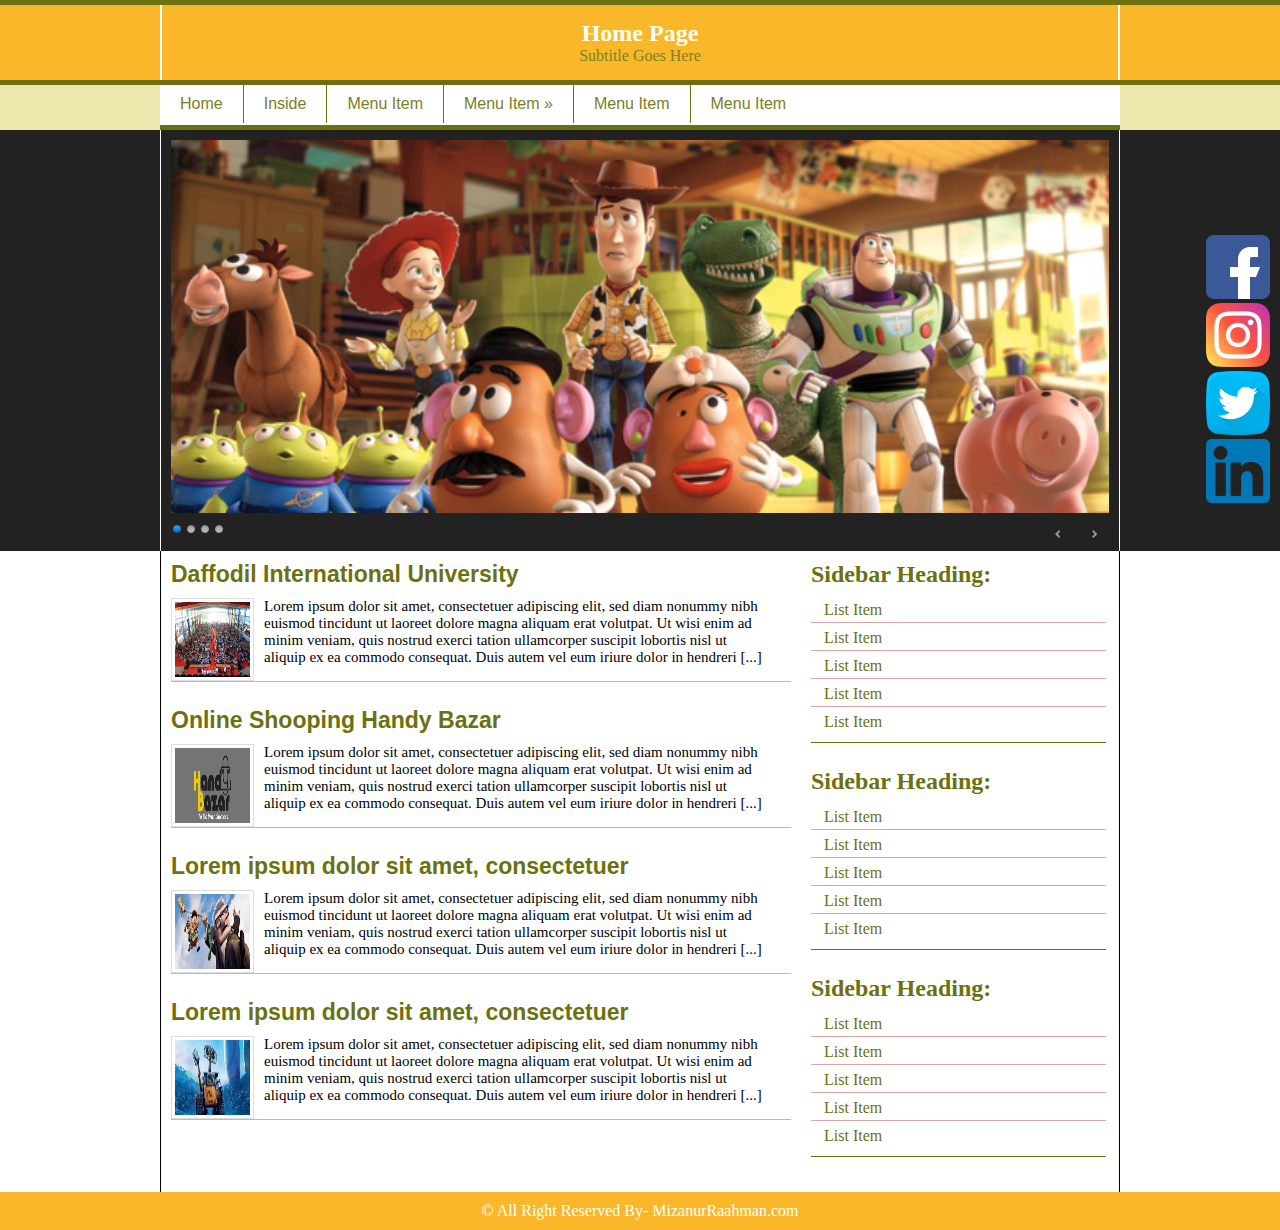
<file: index.html>
<!DOCTYPE HTML>
<html lang="en-US">
	<head>
	
		<meta charset="UTF-8">
		<meta name="viewport" content="width=device-width, minimum-scale=1,maximum-scale=2">
		<title>Practice-Website 1</title>
  
	<link rel="stylesheet" href="themes/default/default.css" type="text/css" media="screen" />
    <link rel="stylesheet" href="themes/light/light.css" type="text/css" media="screen" />
    <link rel="stylesheet" href="themes/dark/dark.css" type="text/css" media="screen" />
    <link rel="stylesheet" href="themes/bar/bar.css" type="text/css" media="screen" />
    <link rel="stylesheet" href="css/nivo-slider.css" type="text/css" media="screen" />		


		<link rel="stylesheet" href="style.css" />
		
		<link rel="stylesheet" href="css/responsive.css" />
		
	<link rel="icon" href="img/favicon.png" type="image/png" />
	<link rel="shortcut icon" href="img/favicon.ico" />		

		
	</head>
	<body>

      
		<ul id="social_area">
			<li class="fb"><a href="#"><a><img src="img/facebook.png" alt="Facebook Share"/></a></li>
			<li class="ins"><a href="#"><a><img src="img/instagram.png" alt="Instagram Share"/></a></li>
			<li class="twi"><a href="#"><a><img src="img/twitter.png" alt="Twitter Share"/></a></li>
			<li class="link"><a href="#"><a><img src="img/linkedin.png" alt="linkedin Share"/></a></li>
		</ul>


		<div class="main_wrap header_bg">
			<div class="wrap">
			<header>
				<div id="header">
					<h2>Home Page</h2>
					<p>Subtitle Goes Here</p>
				</div>
		    </header>
		  </div>
	   </div>
		<div class="main_wrap nav_bg">
			<div class="wrap">
			<nav>
				<div id="nav">
					<ul id="mainmenu">
						<li><a href="#">Home</a></li>
						<li><a href="inside.html">Inside</a></li>
						<li><a href="#">Menu Item</a></li>
						<li><a href="#">Menu Item &raquo;</a>
							<ul>
								<li><a href="#">Dropdown Item</a></li>
								<li><a href="#">Dropdown Item</a></li>
								<li><a href="#">Dropdown Item</a></li>
								<li><a href="#">Dropdown Item</a></li>
								<li><a href="#">Dropdown Item</a></li>
							</ul>
						</li>
						<li><a href="#">Menu Item</a></li>
						<li><a href="#">Menu Item</a></li>
					</ul>
				</div>
			</nav>
			</div>
			</div>

			<div class="main_wrap slider_bg">
				<div class="wrap">
			<section>
				<div id="slider_wrapper">

					<div class="slider-wrapper theme-dark">
						<div id="slider" class="nivoSlider">
							<img src="img/toystory.jpg" />
							<img src="img/up.jpg" />
							<img src="img/walle.jpg" />
							<img src="img/nemo.jpg" />
						</div> 
					</div>
				</div>					
		</section>
		</div>
		</div>

		<div class="main_wrap content_bg">
			<div class="wrap">
			<div id="content_wrapper">
				<div id="content">
					<article id="main_article_single">
						<h2>Daffodil International University</h2>
						<div id="imgp_wrap">
							<img src="img/FB_IMG_1571415016189.jpg" alt="" />
							<p>Lorem ipsum dolor sit amet, consectetuer adipiscing elit, sed diam nonummy nibh euismod tincidunt ut laoreet dolore magna aliquam erat volutpat. Ut wisi enim ad minim veniam, quis nostrud exerci tation ullamcorper suscipit lobortis nisl ut aliquip ex ea commodo consequat. Duis autem vel eum iriure dolor in hendreri [...]</p>
						</div>
					</article>
					<article id="main_article_single">
						<h2>Online Shooping Handy Bazar</h2>
						<div id="imgp_wrap">
							<img src="img/Untitled-1.jpg" alt="" />
							<p>Lorem ipsum dolor sit amet, consectetuer adipiscing elit, sed diam nonummy nibh euismod tincidunt ut laoreet dolore magna aliquam erat volutpat. Ut wisi enim ad minim veniam, quis nostrud exerci tation ullamcorper suscipit lobortis nisl ut aliquip ex ea commodo consequat. Duis autem vel eum iriure dolor in hendreri [...]</p>
						</div>
					</article>
					<article id="main_article_single">
						<h2>Lorem ipsum dolor sit amet, consectetuer</h2>
						<div id="imgp_wrap">
							<img src="img/up.jpg" alt="" />
							<p>Lorem ipsum dolor sit amet, consectetuer adipiscing elit, sed diam nonummy nibh euismod tincidunt ut laoreet dolore magna aliquam erat volutpat. Ut wisi enim ad minim veniam, quis nostrud exerci tation ullamcorper suscipit lobortis nisl ut aliquip ex ea commodo consequat. Duis autem vel eum iriure dolor in hendreri [...]</p>
						</div>
					</article>
					<article id="main_article_single">
						<h2>Lorem ipsum dolor sit amet, consectetuer</h2>
						<div id="imgp_wrap">
							<img src="img/walle.jpg" alt="" />
							<p>Lorem ipsum dolor sit amet, consectetuer adipiscing elit, sed diam nonummy nibh euismod tincidunt ut laoreet dolore magna aliquam erat volutpat. Ut wisi enim ad minim veniam, quis nostrud exerci tation ullamcorper suscipit lobortis nisl ut aliquip ex ea commodo consequat. Duis autem vel eum iriure dolor in hendreri [...]</p>
						</div>
					</article>					
				</div>
				<div id="sidebar">
					<aside id="main_sidebar">
						<h2>Sidebar Heading:</h2>
						<ul>
							<li><a href="#">List Item</a></li>
							<li><a href="#">List Item</a></li>
							<li><a href="#">List Item</a></li>
							<li><a href="#">List Item</a></li>
							<li><a href="#">List Item</a></li>
						</ul>
					</aside>
					<aside id="main_sidebar">
						<h2>Sidebar Heading:</h2>
						<ul>
							<li><a href="#">List Item</a></li>
							<li><a href="#">List Item</a></li>
							<li><a href="#">List Item</a></li>
							<li><a href="#">List Item</a></li>
							<li><a href="#">List Item</a></li>
						</ul>
					</aside>
					<aside id="main_sidebar">
						<h2>Sidebar Heading:</h2>
						<ul>
							<li><a href="#">List Item</a></li>
							<li><a href="#">List Item</a></li>
							<li><a href="#">List Item</a></li>
							<li><a href="#">List Item</a></li>
							<li><a href="#">List Item</a></li>
						</ul>
					</aside>
				</div>
			</div>
			</div>
			</div>
			<div class="main_wrap footer_bg">
				<div class="wrap">
			<footer>
				<div id="footer">
					<p>&copy; All Right Reserved By- MizanurRaahman.com</p>
				</div>
			</footer>
		</div>
		</div>
		
    <script type="text/javascript" src="js/jquery-1.9.0.min.js"></script>
    <script type="text/javascript" src="js/jquery.nivo.slider.js"></script>
	
    <script src="js/responsive-menu.js"></script>
	<script>
		domready(function(){
			selectnav('mainmenu',{
				label:'*** Click To Select Menu***'  
			});
			prettyPrint()
		}
		)
	</script>


    <script type="text/javascript">
    $(window).load(function() {
        $('#slider').nivoSlider();
    });
    </script>	
	
	</body>
</html>
</file>
<file: themes/default/default.css>
/*
Skin Name: Nivo Slider Default Theme
Skin URI: http://nivo.dev7studios.com
Description: The default skin for the Nivo Slider.
Version: 1.3
Author: Gilbert Pellegrom
Author URI: http://dev7studios.com
Supports Thumbs: true
*/

.theme-default .nivoSlider {
	position:relative;
	background:#fff url(loading.gif) no-repeat 50% 50%;
    margin-bottom:10px;
    -webkit-box-shadow: 0px 1px 5px 0px #4a4a4a;
    -moz-box-shadow: 0px 1px 5px 0px #4a4a4a;
    box-shadow: 0px 1px 5px 0px #4a4a4a;
}
.theme-default .nivoSlider img {
	position:absolute;
	top:0px;
	left:0px;
	display:none;
}
.theme-default .nivoSlider a {
	border:0;
	display:block;
}

.theme-default .nivo-controlNav {
	text-align: center;
	padding: 20px 0;
}
.theme-default .nivo-controlNav a {
	display:inline-block;
	width:22px;
	height:22px;
	background:url(bullets.png) no-repeat;
	text-indent:-9999px;
	border:0;
	margin: 0 2px;
}
.theme-default .nivo-controlNav a.active {
	background-position:0 -22px;
}

.theme-default .nivo-directionNav a {
	display:block;
	width:30px;
	height:30px;
	background:url(arrows.png) no-repeat;
	text-indent:-9999px;
	border:0;
	opacity: 0;
	-webkit-transition: all 200ms ease-in-out;
    -moz-transition: all 200ms ease-in-out;
    -o-transition: all 200ms ease-in-out;
    transition: all 200ms ease-in-out;
}
.theme-default:hover .nivo-directionNav a { opacity: 1; }
.theme-default a.nivo-nextNav {
	background-position:-30px 0;
	right:15px;
}
.theme-default a.nivo-prevNav {
	left:15px;
}

.theme-default .nivo-caption {
    font-family: Helvetica, Arial, sans-serif;
}
.theme-default .nivo-caption a {
    color:#fff;
    border-bottom:1px dotted #fff;
}
.theme-default .nivo-caption a:hover {
    color:#fff;
}

.theme-default .nivo-controlNav.nivo-thumbs-enabled {
	width: 100%;
}
.theme-default .nivo-controlNav.nivo-thumbs-enabled a {
	width: auto;
	height: auto;
	background: none;
	margin-bottom: 5px;
}
.theme-default .nivo-controlNav.nivo-thumbs-enabled img {
	display: block;
	width: 120px;
	height: auto;
}
</file>
<file: themes/light/light.css>
/*
Skin Name: Nivo Slider Light Theme
Skin URI: http://nivo.dev7studios.com
Description: A light skin for the Nivo Slider.
Version: 1.0
Author: Gilbert Pellegrom
Author URI: http://dev7studios.com
Supports Thumbs: true
*/

.theme-light.slider-wrapper {
    background: #fff;
    padding: 10px;
}
.theme-light .nivoSlider {
	position:relative;
	background:#fff url(loading.gif) no-repeat 50% 50%;
    margin-bottom:10px;
    overflow: visible;
}
.theme-light .nivoSlider img {
	position:absolute;
	top:0px;
	left:0px;
	display:none;
}
.theme-light .nivoSlider a {
	border:0;
	display:block;
}

.theme-light .nivo-controlNav {
	text-align: left;
	padding: 0;
	position: relative;
	z-index: 10;
}
.theme-light .nivo-controlNav a {
	display:inline-block;
	width:10px;
	height:10px;
	background:url(bullets.png) no-repeat;
	text-indent:-9999px;
	border:0;
	margin: 0 2px;
}
.theme-light .nivo-controlNav a.active {
	background-position:0 100%;
}

.theme-light .nivo-directionNav a {
	display:block;
	width:30px;
	height:30px;
	background: url(arrows.png) no-repeat;
	text-indent:-9999px;
	border:0;
	top: auto;
	bottom: -36px;
	z-index: 11;
}
.theme-light .nivo-directionNav a:hover {
    background-color: #eee;
    -webkit-border-radius: 2px;
    -moz-border-radius: 2px;
    border-radius: 2px;
}
.theme-light a.nivo-nextNav {
	background-position:160% 50%;
	right:0px;
}
.theme-light a.nivo-prevNav {
    background-position:-60% 50%;
    left: auto;
	right: 35px;
}

.theme-light .nivo-caption {
    font-family: Helvetica, Arial, sans-serif;
}
.theme-light .nivo-caption a {
    color:#fff;
    border-bottom:1px dotted #fff;
}
.theme-light .nivo-caption a:hover {
    color:#fff;
}

.theme-light .nivo-controlNav.nivo-thumbs-enabled {
	width: 80%;
}
.theme-light .nivo-controlNav.nivo-thumbs-enabled a {
	width: auto;
	height: auto;
	background: none;
	margin-bottom: 5px;
}
.theme-light .nivo-controlNav.nivo-thumbs-enabled img {
	display: block;
	width: 120px;
	height: auto;
}
</file>
<file: themes/dark/dark.css>
/*
Skin Name: Nivo Slider Dark Theme
Skin URI: http://nivo.dev7studios.com
Description: A dark skin for the Nivo Slider.
Version: 1.0
Author: Gilbert Pellegrom
Author URI: http://dev7studios.com
Supports Thumbs: true
*/

.theme-dark.slider-wrapper {
    background: #222;
    padding: 10px;
}
.theme-dark .nivoSlider {
	position:relative;
	background:#fff url(loading.gif) no-repeat 50% 50%;
    margin-bottom:10px;
    overflow: visible;
}
.theme-dark .nivoSlider img {
	position:absolute;
	top:0px;
	left:0px;
	display:none;
}
.theme-dark .nivoSlider a {
	border:0;
	display:block;
}

.theme-dark .nivo-controlNav {
	text-align: left;
	padding: 0;
	position: relative;
	z-index: 10;
}
.theme-dark .nivo-controlNav a {
	display:inline-block;
	width:10px;
	height:10px;
	background:url(bullets.png) no-repeat 0 2px;
	text-indent:-9999px;
	border:0;
	margin: 0 2px;
}
.theme-dark .nivo-controlNav a.active {
	background-position:0 100%;
}

.theme-dark .nivo-directionNav a {
	display:block;
	width:30px;
	height:30px;
	background: url(arrows.png) no-repeat;
	text-indent:-9999px;
	border:0;
	top: auto;
	bottom: -36px;
	z-index: 11;
}
.theme-dark .nivo-directionNav a:hover {
    background-color: #333;
    -webkit-border-radius: 2px;
    -moz-border-radius: 2px;
    border-radius: 2px;
}
.theme-dark a.nivo-nextNav {
	background-position:-16px 50%;
	right:0px;
}
.theme-dark a.nivo-prevNav {
    background-position:11px 50%;
    left: auto;
	right: 35px;
}

.theme-dark .nivo-caption {
    font-family: Helvetica, Arial, sans-serif;
}
.theme-dark .nivo-caption a {
    color:#fff;
    border-bottom:1px dotted #fff;
}
.theme-dark .nivo-caption a:hover {
    color:#fff;
}

.theme-dark .nivo-controlNav.nivo-thumbs-enabled {
	width: 80%;
}
.theme-dark .nivo-controlNav.nivo-thumbs-enabled a {
	width: auto;
	height: auto;
	background: none;
	margin-bottom: 5px;
}
.theme-dark .nivo-controlNav.nivo-thumbs-enabled img {
	display: block;
	width: 120px;
	height: auto;
}
</file>
<file: themes/bar/bar.css>
/*
Skin Name: Nivo Slider Bar Theme
Skin URI: http://nivo.dev7studios.com
Description: The bottom bar skin for the Nivo Slider.
Version: 1.0
Author: Gilbert Pellegrom
Author URI: http://dev7studios.com
Supports Thumbs: false
*/

.theme-bar.slider-wrapper {
    position: relative;
    border: 1px solid #333;
    overflow: hidden;
}
.theme-bar .nivoSlider {
	position:relative;
	background:#fff url(loading.gif) no-repeat 50% 50%;
}
.theme-bar .nivoSlider img {
	position:absolute;
	top:0px;
	left:0px;
	display:none;
}
.theme-bar .nivoSlider a {
	border:0;
	display:block;
}

.theme-bar .nivo-controlNav {
    position: absolute;
    left: 0;
    bottom: -41px;
    z-index: 10;
    width: 100%;
    height: 30px;
	text-align: center;
	padding: 5px 0;
	border-top: 1px solid #333;
	background: #333;
    background: -moz-linear-gradient(top,  #565656 0%, #333333 100%); /* FF3.6+ */
    background: -webkit-gradient(linear, left top, left bottom, color-stop(0%,#565656), color-stop(100%,#333333)); /* Chrome,Safari4+ */
    background: -webkit-linear-gradient(top,  #565656 0%,#333333 100%); /* Chrome10+,Safari5.1+ */
    background: -o-linear-gradient(top,  #565656 0%,#333333 100%); /* Opera 11.10+ */
    background: -ms-linear-gradient(top,  #565656 0%,#333333 100%); /* IE10+ */
    background: linear-gradient(to bottom,  #565656 0%,#333333 100%); /* W3C */
    filter: progid:DXImageTransform.Microsoft.gradient( startColorstr='#565656', endColorstr='#333333',GradientType=0 ); /* IE6-9 */
    opacity: 0.5;
    -webkit-transition: all 200ms ease-in-out;
    -moz-transition: all 200ms ease-in-out;
    -o-transition: all 200ms ease-in-out;
    transition: all 200ms ease-in-out;
}
.theme-bar:hover .nivo-controlNav {
    bottom: 0;
    opacity: 1;
}
.theme-bar .nivo-controlNav a {
	display:inline-block;
	width:22px;
	height:22px;
	background:url(bullets.png) no-repeat;
	text-indent:-9999px;
	border:0;
	margin: 5px 2px 0 2px;
}
.theme-bar .nivo-controlNav a.active {
	background-position:0 -22px;
}

.theme-bar .nivo-directionNav a {
	display:block;
	border:0;
	color: #fff;
	text-transform: uppercase;
	top: auto;
	bottom: 10px;
	z-index: 11;
	font-family: "Helvetica Neue", Helvetica, Arial, sans-serif;
	font-size: 13px;
	line-height: 20px;
	opacity: 0.5;
    -webkit-transition: all 200ms ease-in-out;
    -moz-transition: all 200ms ease-in-out;
    -o-transition: all 200ms ease-in-out;
    transition: all 200ms ease-in-out;
}
.theme-bar a.nivo-nextNav { right: -50px; }
.theme-bar a.nivo-prevNav { left: -50px; }
.theme-bar:hover a.nivo-nextNav { 
    right: 15px; 
    opacity: 1;
}
.theme-bar:hover a.nivo-prevNav { 
    left: 15px; 
    opacity: 1;
}
.theme-bar .nivo-directionNav a:hover { color: #ddd; }

.theme-bar .nivo-caption {
    font-family: Helvetica, Arial, sans-serif;
    -webkit-transition: all 200ms ease-in-out;
    -moz-transition: all 200ms ease-in-out;
    -o-transition: all 200ms ease-in-out;
    transition: all 200ms ease-in-out;
}
.theme-bar:hover .nivo-caption {
    bottom: 41px;
}
.theme-bar .nivo-caption a {
    color:#fff;
    border-bottom:1px dotted #fff;
}
.theme-bar .nivo-caption a:hover {
    color:#fff;
}

.theme-bar .nivo-controlNav.nivo-thumbs-enabled {
	width: 100%;
}
.theme-bar .nivo-controlNav.nivo-thumbs-enabled a {
	width: auto;
	height: auto;
	background: none;
	margin-bottom: 5px;
}
.theme-bar .nivo-controlNav.nivo-thumbs-enabled img {
	display: block;
	width: 120px;
	height: auto;
}
</file>
<file: style.css>
*{
    margin: 0;
    padding: 0;
}
body{
    background-color:#EEE8AE;
    
}
#social_area{
    list-style-type: none;
    padding: 10px;
    position: fixed;
    right: 0;
    top: 25%;
   
}
#social_area li{
    float: none;

}
#social_area li img{
    width:64px;
    height: 64px;
}

.main_wrap{
    width: 100%;
}

#wrapper{
    width: 960px;
    
}
.header_bg{
    background:#FAB72A;
    border-bottom: 5px solid #6B710E;
    border-top: 5px solid #6b710e;
}
#header{
     background-color:#FAB72A;
     padding: 15px;
     border-right: 2px solid #fff;
     border-left: 2px solid #fff;
     text-align: center;
   
     
}
#header h2{
    color: #FFFFF1;
    font-family: Georgia;
    text-align: center;
}
header p{
    color: #788420;
    font-family: Georgia;
}
#slider_wrapper{
    border-right: 1px solid #FFF;
    border-left: 1px solid #FFF;
   
}
.slider_bg{
    background: #222222;
    
}
#nav{
    background-color: #FFF;
    height: 40px;
    border-bottom: 5px solid #6B710E;
}
#nav ul{
     background-color: #FFF;
     list-style-type: none;
     z-index: 999;
}
#nav ul li{ 
       float: left;
      border-right: 1px solid #6B710E;

}
#nav ul  :last-child{
    border-right: none;
}
#nav ul li a{
          text-decoration: none;
          color: #7a7e25;
          display:block ;
          padding: 10px 20px;
          font-family: arial;
          transition:0.3s all ease;
}
#nav ul li a:hover{
    color: #FFF;
    background: #6B710E;
          
}
#nav ul li{
    position:relative;
}
#nav ul li ul{
    position: absolute;left:
     -99999px;
}
#nav ul li:hover ul{
      left: 0;

}
#nav ul li ul li :first-child{
    border-top: 1px solid #6B710E;
}
#nav ul li ul li{
    float:none;
    border-right: none;
    border-bottom:1px solid #6B710E ;
    width: 200px;
    position: relative;
}
#nav ul li ul li ul{
    position: absolute;
    top: -999999px;
}
#nav ul li ul li:hover ul{
    top: -1px;
    left: 200px;
}
#nav ul li ul li ul li{
    border-left: 1px solid #6B710E;
}
#nav ul li ul li ul li :last-child{
    border-left: 1px solid #6B710E;
}
.content_bg{
    background: #FFF;
}
#content_wrapper{
    background-color: #FFF;
    padding: 10px;
    overflow: hidden;
    border-right: 1px solid #000;
    border-left: 1px solid #000;
}
#content{
    width: 620px;
    margin-right:  20px;
    float: left;
}
#content h2{
    color: #6B710E;
    font-family: arial;
    margin-bottom: 5px;
    font-size: 23px;
    
}
#content p{
    margin: 15px 0;
    font-size: 15px;
}
#content h3{
    color: #6B710E;
    font-family: arial;
    margin-bottom: 5px;
    font-size: 20px;
    
}
#content img{
    width: 450px;
    
}
#content figure{
    width: 450px;
    padding: 10px;
    background-color: #ddd;
    margin: 0 auto;
    display: block;
}
#content figcaption{
    text-align: center;
    color: green;
    font-family: Arial;
    font-weight: bold;
}
blockquote{
    background: #ddd;
    margin-left:50px ;
    padding: 10px;
    padding-left: 30px;
    border-left: 2px solid orange;
}

#sidebar{
    width: 295px;
    float: left;
}
#sidebar ul{
    
}
#sidebar ul li{
    border-bottom:1px solid #d5a6a6;
    margin-bottom: 3px;
}
#sidebar ul li:last-child{
    border-bottom: none;
}
#sidebar ul li a{
    text-decoration: none;
    color: #6B710E;
    padding: 3px;
    display: block;
    
}
#sidebar h2{
    color: #6B710E;
}
.footer_bg{
    background: #FAB72A;
}
#footer{
    background-color: #FAB72A;
    padding: 10px;
    text-align: center;
}
#footer p {
     color: #FFF;
}
#main_article_single{
    margin-bottom: 25px;
    border-bottom: 1px solid #FAB72A;
    overflow: hidden;

}
#imgp_wrap img{
    width: 75px;
    height: 75px;
    background: #FFF;
    border: 1px solid #ddd;
    padding: 3px;
    margin-right: 10px;
    float: left;
}
#imgp_wrap p{
    float: left;
    width: 500px;
    margin-top: 0;

}
#imgp_wrap{
    margin-top: 10px;
}
#main_sidebar{
    border-bottom:1px solid #6B710E;
    margin-bottom: 25px;
    overflow: hidden;
    padding-bottom: 5px;
    
}
#main_sidebar ul li{
    padding-left: 10px;
}
#main_sidebar h2{
    margin-bottom: 10px;
}
</file>
<file: css/responsive.css>
/*		Default Layout: 960px. 
            Gutters: 24px.
            Outer margins: 48px.
            Leftover space for scrollbars @1024px: 32px.
    -------------------------------------------------------------------------------
    */
.wrap{
        width: 960px;
        display: block;
        margin: 0 auto;
    }
.img{
    max-width: 100%;
    height: auto;
} 

.selectnav{
    display: none;
    height: 2.75em;
    width: 100%;
}
    
    
    
    /*		Tablet Layout: 768px.
            Gutters: 24px.
            Outer margins: 28px.
            Inherits styles from: Default Layout.
    -----------------------------------------------------------------
    cols    1     2      3      4      5      6      7      8
    px      68    160    252    344    436    528    620    712    */
    
@media only screen and (min-width: 768px) and (max-width: 991px) {

.wrap{
        width: 95%;
       
    }
#content{
    width: 65%;
    margin-right: 2%;
}
#sidebar{
    width: 33%;
}
.selectnav{
    display: block;
    height: 2.75em;
    width: 100%;
}
#mainmenu{
    display: none;
}
          
    }
    
    
    
    /*		Mobile Layout: 320px.
            Gutters: 24px.
            Outer margins: 34px.
            Inherits styles from: Default Layout.
    ---------------------------------------------
    cols    1     2      3
    px      68    160    252    */
    
@media only screen and (max-width: 767px) {
    
.wrap{
            width: 98%;
        }    
#content{
          width: 100%;
          
      }
#sidebar{
          width: 100%;
      }
#slider_wrapper{
          display: none;
      }
#imgp_wrap img{
    width: 50%;
    height: auto;
}
#header{
    text-align: center;
}

#content figure{
    width: 75%;
    padding: 5px;
}
#content img{
    width: 100%;
}
#content figcaption{
    font-size: 85%;
}  

blockquote{
    background: #ddd;
    margin-left: 1%;
    padding: 5px;
    padding-left: 3%;
    border-left: 2px solid orange;
}
.selectnav{
    display: block;
    height: 2.75em;
    width: 100%;
}
#mainmenu{
    display: none;
}


        
    }
    
    
    
    /*		Wide Mobile Layout: 480px.
            Gutters: 24px.
            Outer margins: 22px.
            Inherits styles from: Default Layout, Mobile Layout.
    ------------------------------------------------------------
    cols    1     2      3      4      5
    px      68    160    252    344    436    */
    
    @media only screen and (min-width: 480px) and (max-width: 767px) {
        
  .wrap{
      width: 98%;
  }    
#content{
    width: 100%;
    
}
#sidebar{
    width: 100%;
}
#slider_wrapper{
    display: none;
}
#header{
    text-align: center;
}
#content figure{
    width: 75%;
    padding: 5px;
}
#content img{
    width: 100%;
}
#content figcaption{
    font-size: 85%;
}  

blockquote{
    background: #ddd;
    margin-left: 1%;
    padding: 5px;
    padding-left: 3%;
    border-left: 2px solid orange;
}

.selectnav{
    display: block;
    height: 2.75em;
    width: 100%;
}
#mainmenu{
    display: none;
}

    }
    
    
    /*	Retina media query.
        Overrides styles for devices with a 
        device-pixel-ratio of 2+, such as iPhone 4.
    -----------------------------------------------    */
    
    @media 
        only screen and (-webkit-min-device-pixel-ratio: 2),
        only screen and (min-device-pixel-ratio: 2) {
        
.wrap{
         width: 98%;
     }    
#content{
        width: 100%;
              
          }
#sidebar{
        width: 100%;
          }
#slider_wrapper{
        display: none;
          }
#header{
        text-align: center;
          }
                    


        
    }
</file>
